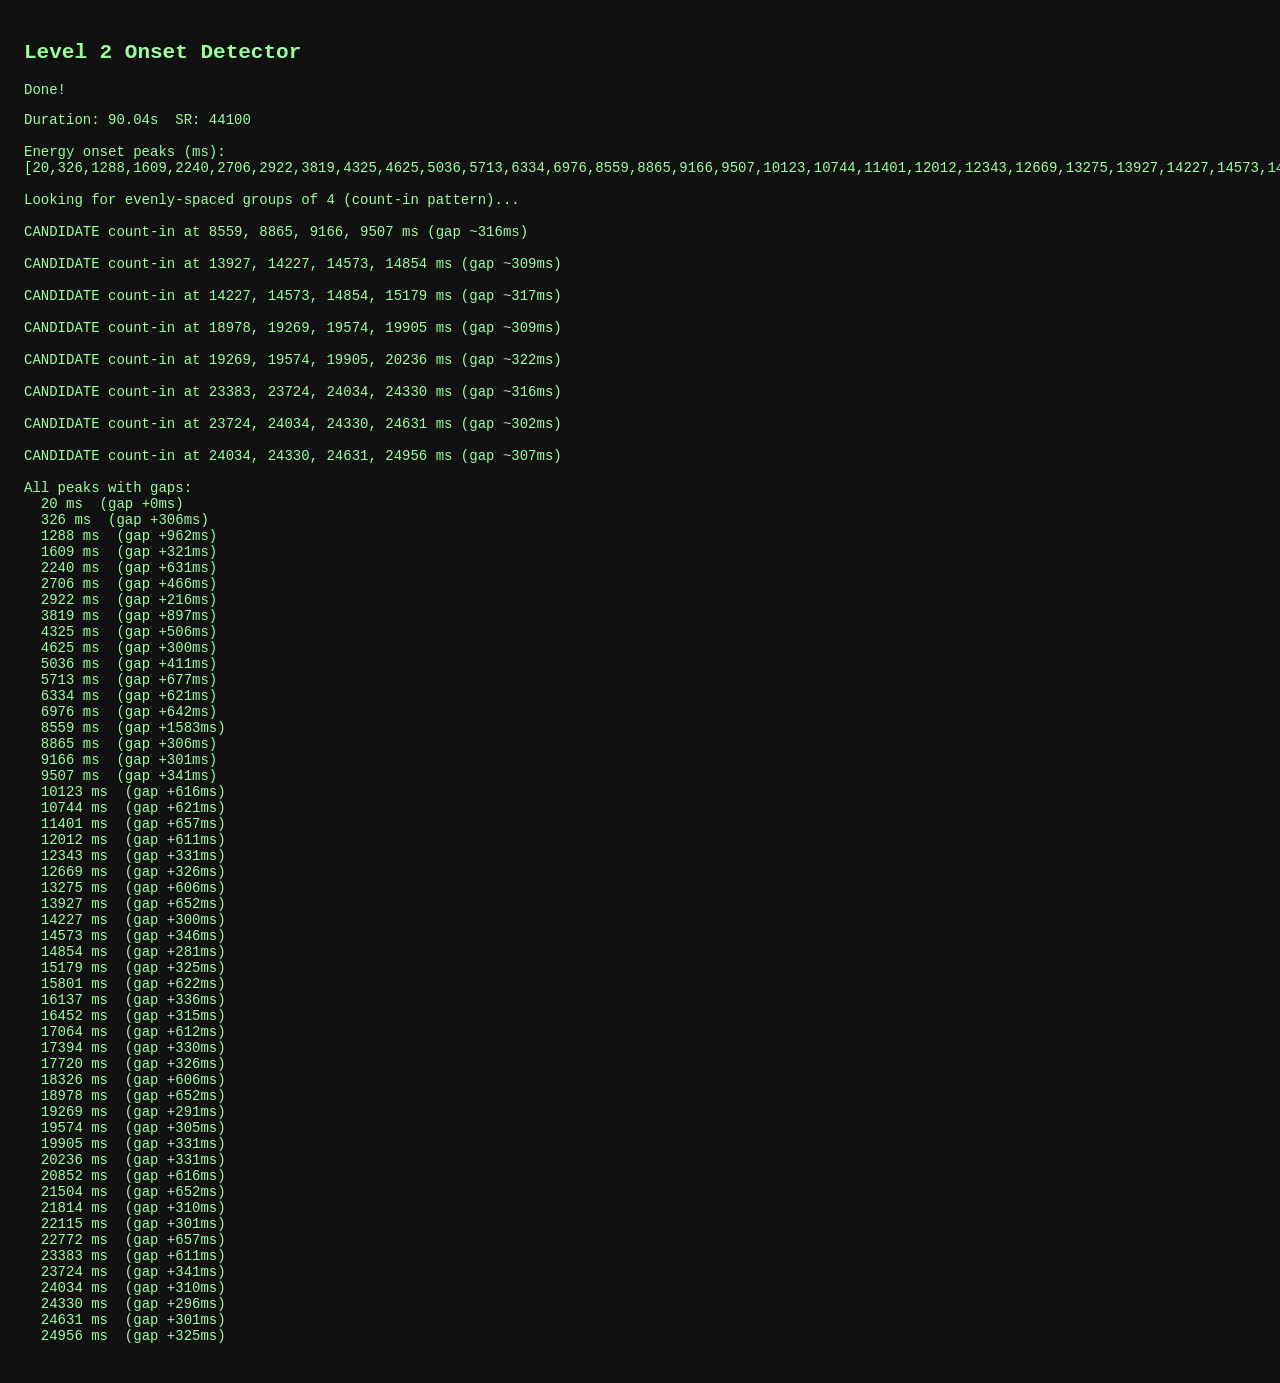
<file: analyze_level2.html>
<!DOCTYPE html>
<html>
<head><meta charset="UTF-8"><title>Level 2 Onset Analysis</title>
<style>body{font:14px monospace;background:#111;color:#9f9;padding:1rem;}pre{white-space:pre-wrap;}</style>
</head>
<body>
<h2>Level 2 Onset Detector</h2>
<p id="status">Loading...</p>
<pre id="out"></pre>
<script>
const log = (msg) => { document.getElementById('out').textContent += msg + '\n'; };
const status = (msg) => { document.getElementById('status').textContent = msg; };

(async () => {
  try {
    status('Fetching audio...');
    const resp = await fetch('images/Bark_with_the_Choir_2026-03-27T182741.mp3');
    const buf = await resp.arrayBuffer();
    const ctx = new AudioContext();
    status('Decoding...');
    const audioBuf = await ctx.decodeAudioData(buf);
    await ctx.close();

    const sr = audioBuf.sampleRate;
    const dur = audioBuf.duration;
    log(`Duration: ${dur.toFixed(2)}s  SR: ${sr}`);

    // Mix down to mono, first 25 seconds
    const limitSec = 25;
    const limitN = Math.min(audioBuf.length, Math.round(sr * limitSec));
    const mono = new Float32Array(limitN);
    for (let ch = 0; ch < audioBuf.numberOfChannels; ch++) {
      const ch_data = audioBuf.getChannelData(ch);
      for (let i = 0; i < limitN; i++) mono[i] += ch_data[i] / audioBuf.numberOfChannels;
    }

    // Compute RMS in 20ms windows, 5ms hop
    const winN = Math.round(sr * 0.020);
    const hopN = Math.round(sr * 0.005);
    const frameCount = Math.floor((limitN - winN) / hopN);
    const energy = new Float32Array(frameCount);
    for (let f = 0; f < frameCount; f++) {
      const off = f * hopN;
      let sum = 0;
      for (let i = 0; i < winN; i++) { const s = mono[off + i]; sum += s * s; }
      energy[f] = Math.sqrt(sum / winN);
    }

    // Onset strength: positive delta
    const onset = new Float32Array(frameCount);
    const lookback = 4;
    for (let f = lookback; f < frameCount; f++) {
      let prev = 0;
      for (let i = f - lookback; i < f; i++) prev += energy[i];
      prev /= lookback;
      onset[f] = Math.max(0, energy[f] - prev);
    }

    const mean = onset.reduce((a,b)=>a+b,0)/frameCount;
    const stdDev = Math.sqrt(onset.reduce((a,b)=>a+(b-mean)**2,0)/frameCount);
    const thresh = mean + stdDev * 1.6;
    const minGapFrames = Math.round(sr * 0.18 / hopN);

    const peaks = [];
    let last = -minGapFrames;
    for (let f = 1; f < frameCount - 1; f++) {
      if (f - last < minGapFrames) continue;
      if (onset[f] > thresh && onset[f] >= onset[f-1] && onset[f] > onset[f+1]) {
        peaks.push(Math.round(f * hopN * 1000 / sr));
        last = f;
      }
    }

    log('\nEnergy onset peaks (ms):');
    log(JSON.stringify(peaks));
    log('\nLooking for evenly-spaced groups of 4 (count-in pattern)...');

    // Find groups of 4 peaks with consistent spacing (200-500ms each)
    for (let i = 0; i < peaks.length - 3; i++) {
      const gaps = [peaks[i+1]-peaks[i], peaks[i+2]-peaks[i+1], peaks[i+3]-peaks[i+2]];
      const mean_g = gaps.reduce((a,b)=>a+b,0)/3;
      const maxDev = Math.max(...gaps.map(g=>Math.abs(g-mean_g)));
      if (mean_g >= 200 && mean_g <= 600 && maxDev < mean_g * 0.25) {
        log(`\nCANDIDATE count-in at ${peaks[i]}, ${peaks[i+1]}, ${peaks[i+2]}, ${peaks[i+3]} ms (gap ~${Math.round(mean_g)}ms)`);
      }
    }

    // Also log all peaks up to 20s with their gaps for manual inspection
    log('\nAll peaks with gaps:');
    for (let i = 0; i < peaks.length; i++) {
      const gap = i > 0 ? peaks[i] - peaks[i-1] : 0;
      log(`  ${peaks[i]} ms  (gap +${gap}ms)`);
    }
    status('Done!');
  } catch(e) {
    status('Error: ' + e);
    log(String(e));
  }
})();
</script>
</body>
</html>
</file>
